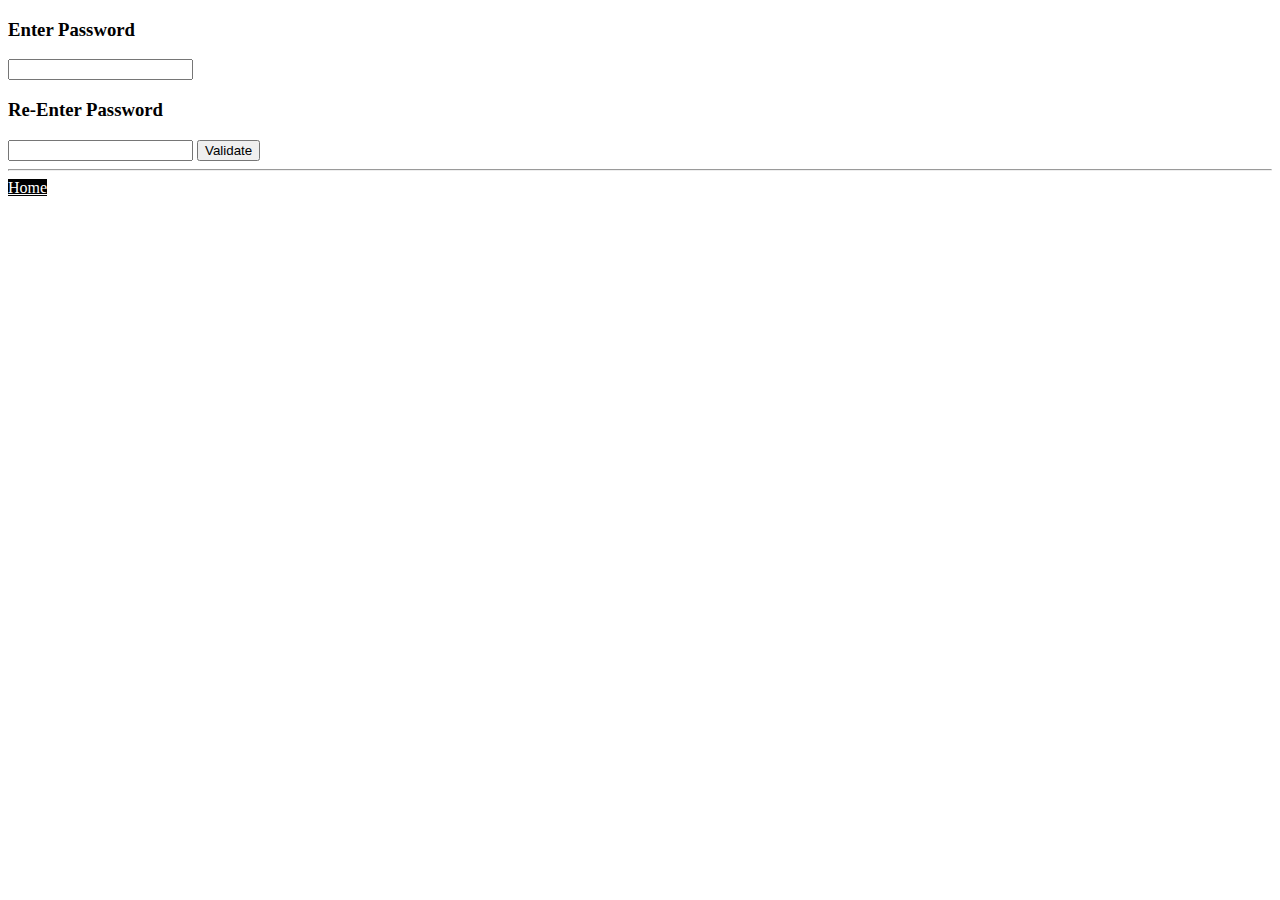
<file: exercise1/index.html>
<!DOCTYPE html>
<html>
    <head>
        <title>Password Checker</title>
    </head>
    <body>
        <h3>Enter Password</h3>
        <input type="text" id="pass" />

        <h3>Re-Enter Password</h3>
        <input type="text" id="repass" />

        <button id="validate">Validate</button>
        <div>
            <hr />
            <a style="color: white; background-color: black;" href="../index.html">Home</a>
        </div>
        <script>
            document.getElementById("validate").addEventListener("click", () => {
                let password = document.getElementById('pass')
                let repassword = document.getElementById('repass')

                password.value.length < 8 ?
                    alert("Password too short") :
                    password.value != repassword.value ? 
                        alert("Mismatching Passwords") :
                        alert("Matching Passwords")
            })
        </script>
    </body>
</html>
</file>
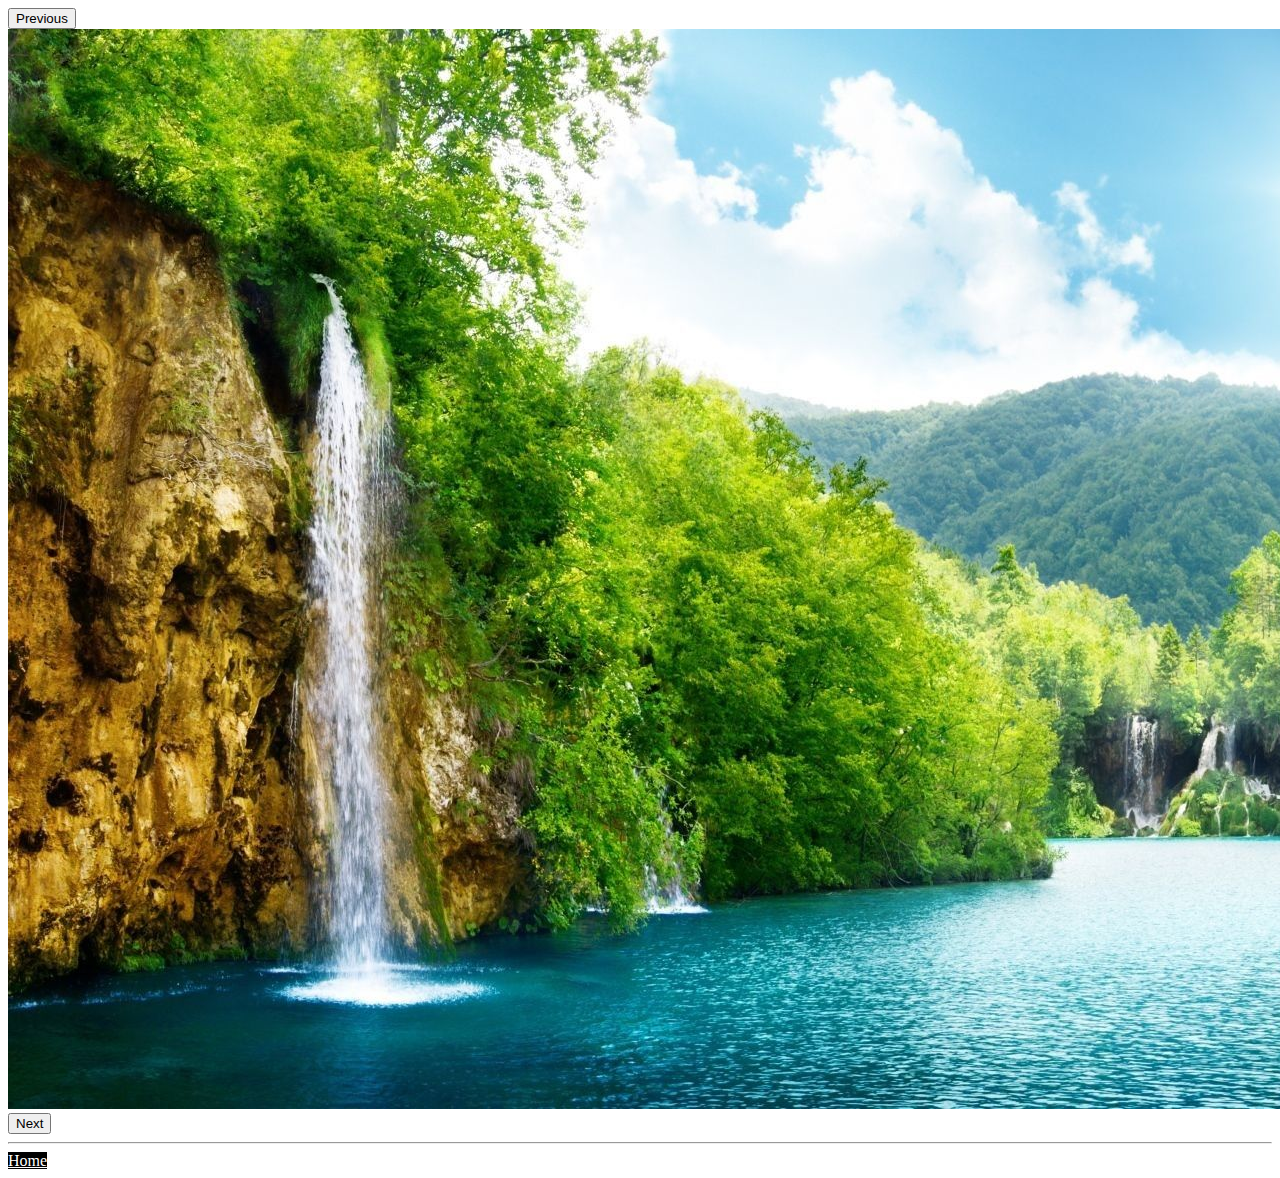
<file: exercise2/index.html>
<!DOCTYPE html>
<html>
    <head><title>Slide Show</title></head>
    <body>
        <div>
            <button onclick="previous()">Previous</button>
            <img id="picture" src="pictures/image0.jpg" width="1920px" height="1080px"/>
            <button onclick="next()">Next</button>
        </div>
        <div>
            <hr />
            <a style="color: white; background-color: black;" href="../index.html">Home</a>
        </div>
        <script src="script.js"></script>
    </body>
</html>
</file>
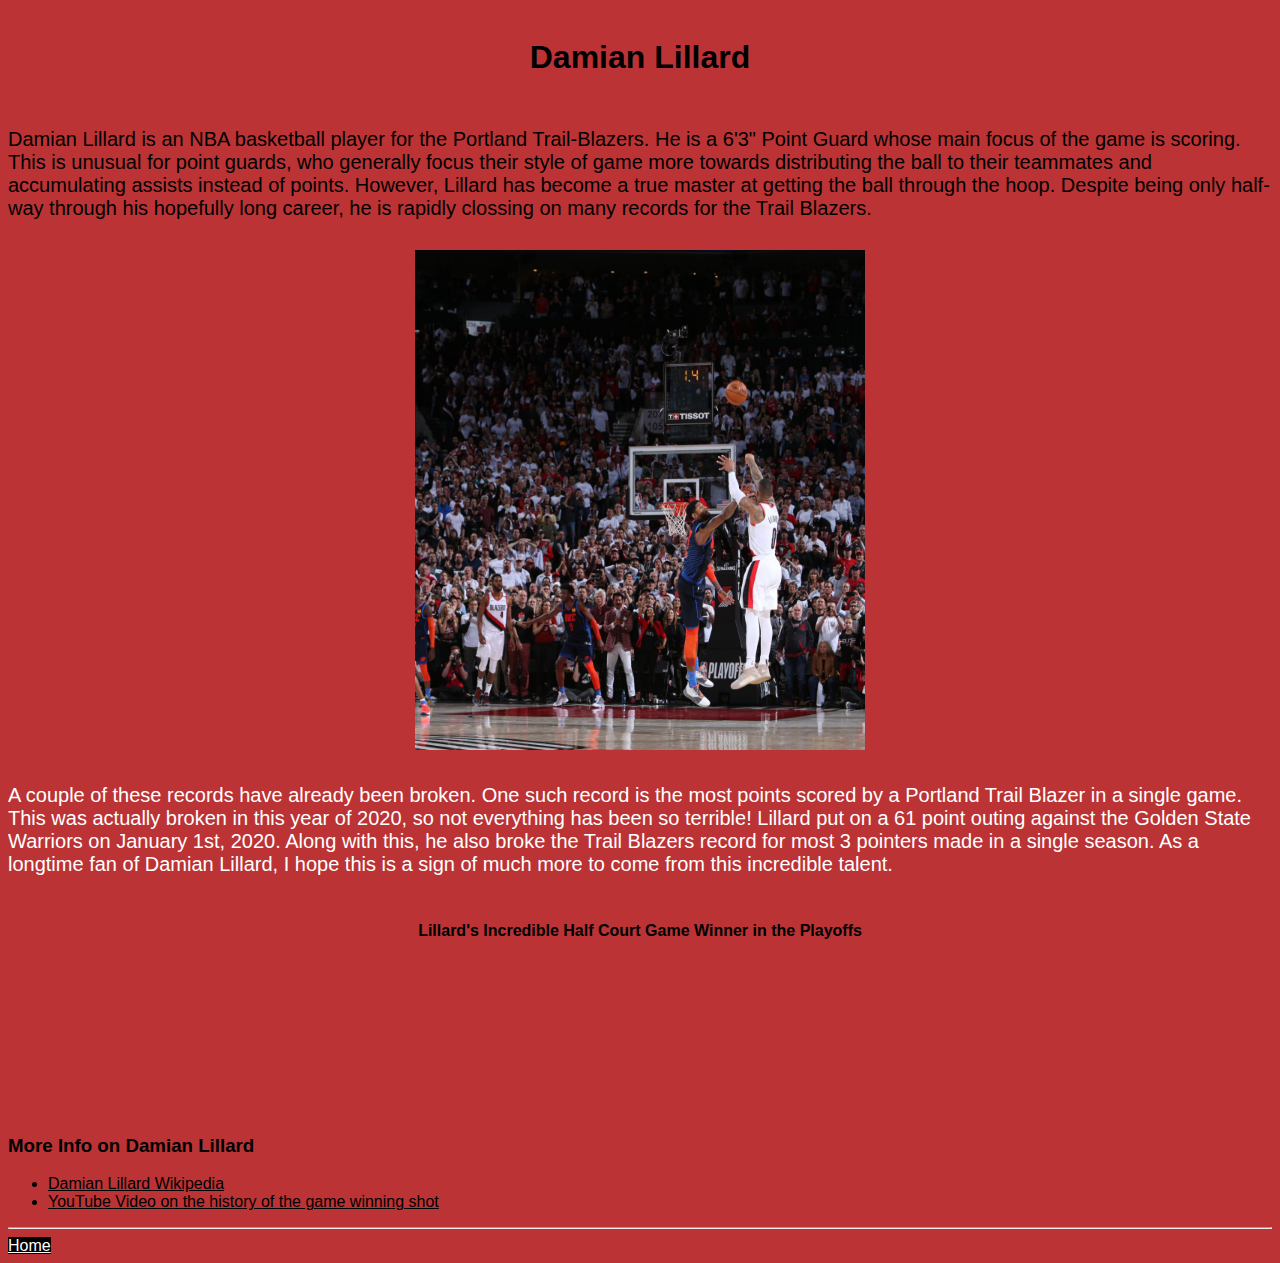
<file: exercise3/index.html>
<!DOCTYPE html>
<html>
    <head>
        <title>Damian Lillard</title>
        <link rel="stylesheet" type="text/css" href="style.css" />
    </head>
    <body>
        <div class="centered">
            <h1 id="title">Damian Lillard</h1>
        </div>
        <p>
            Damian Lillard is an NBA basketball player for the Portland Trail-Blazers.
            He is a 6'3" Point Guard whose main focus of the game is scoring.
            This is unusual for point guards, who generally focus their style of game more
            towards distributing the ball to their teammates and accumulating assists instead of points.
            However, Lillard has become a true master at getting the ball through the hoop. Despite being
            only half-way through his hopefully long career, he is rapidly clossing on many records for the Trail Blazers.
        </p>
        <div class="centered">
            <img id="picture" src="pictures/gamewinner.jpg" alt="Damian Lillard's Famous Half Court Game Winner" />
        </div>
        <p class = "white">
            A couple of these records have already been broken. One such record is the most points
            scored by a Portland Trail Blazer in a single game. This was actually broken in this year
            of 2020, so not everything has been so terrible! Lillard put on a 61 point outing against
            the Golden State Warriors on January 1st, 2020. Along with this, he also broke the Trail
            Blazers record for most 3 pointers made in a single season. As a longtime fan of Damian
            Lillard, I hope this is a sign of much more to come from this incredible talent.
        </p>
        <div class="centered">
                <h3 id="subtitle">Lillard's Incredible Half Court Game Winner in the Playoffs</h3>
        </div>

        <iframe id="movie" src="https://www.youtube.com/watch?v=a-M3x-eZpV8" frameborder="0" allow="accelerometer; autoplay; clipboard-write; encrypted-media; gyroscope; picture-in-picture" allowfullscreen>
        </iframe>
        <h3>More Info on Damian Lillard</h3>
        <ul>
            <li><a class="site" href="https://en.wikipedia.org/wiki/Damian_Lillard">Damian Lillard Wikipedia</a></li>
            <li><a class="site" href="https://www.youtube.com/watch?v=FcbSk241DEE">YouTube Video on the history of the game winning shot</a></li>
        </ul>
        <div>
            <hr />
            <a style="color: white; background-color: black;" href="../index.html">Home</a>
        </div>
    </body>
</html>
</file>
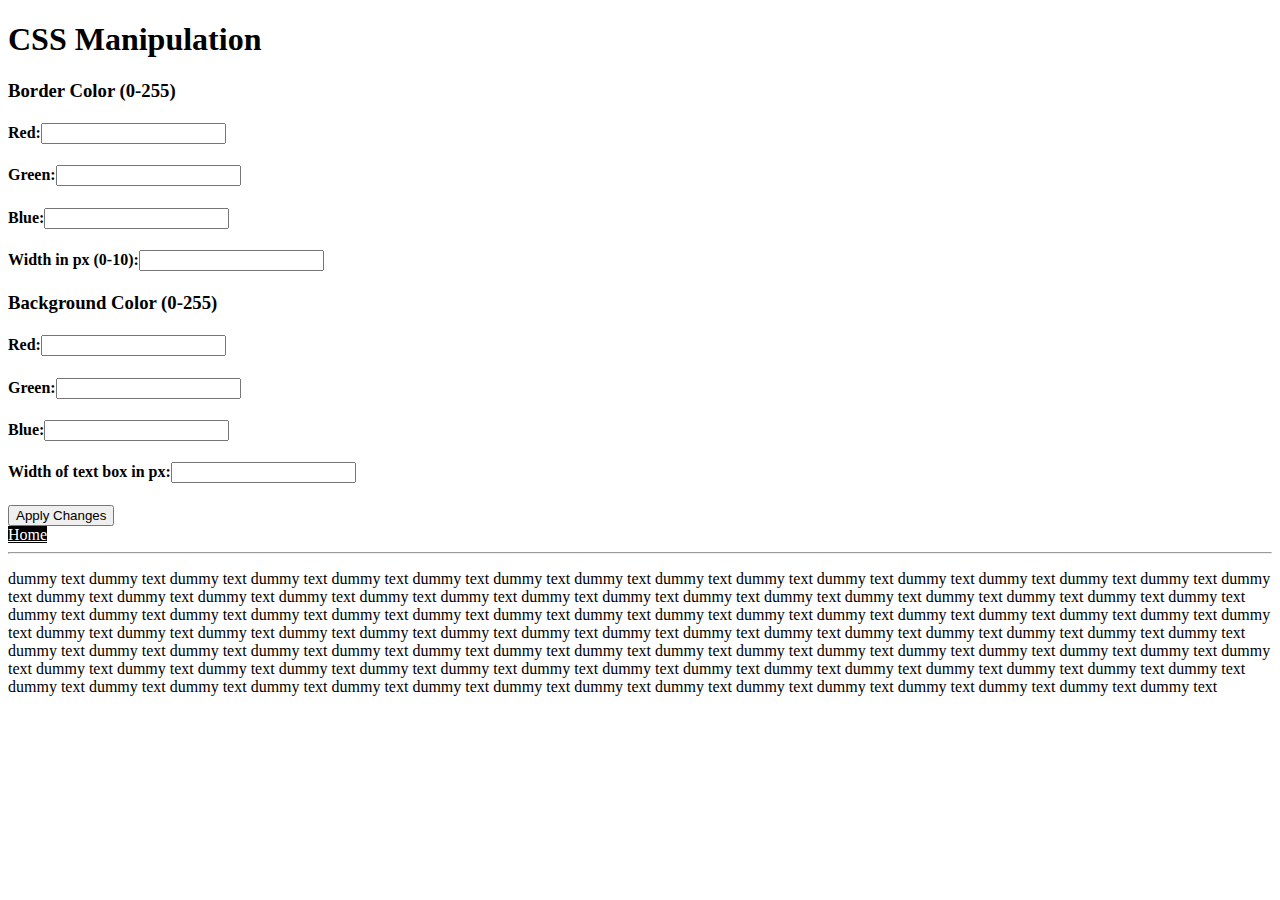
<file: exercise4/index.html>
<!DOCTYPE html>
<html>
    <head><title>CSS Manipulation</title></head>
    <body>
        <h1>CSS Manipulation</h1>
        <h3>Border Color (0-255)</h3>
        <div>
            <h4>Red:<input id="bordRed" /></h4>
            <h4>Green:<input id="bordGreen" /></h4>
            <h4>Blue:<input id="bordBlue" /></h4>
            <h4>Width in px (0-10):<input id="bordWidth" /></h4>
        </div>
        <h3>Background Color (0-255)</h3>
        <div>
            <h4>Red:<input id="backRed" /></h4>
            <h4>Green:<input id="backGreen" /></h4>
            <h4>Blue:<input id="backBlue" /></h4>
            <h4>Width of text box in px:<input id="backWidth" /></h4>
        </div>
        <button onclick="apply()">Apply Changes</button>
        <div>
            <a style="color: white; background-color: black;" href="../index.html">Home</a>
            <hr />
        </div>

        <p id="para">
            dummy text dummy text dummy text dummy text dummy text dummy text dummy text dummy text dummy text dummy text dummy text dummy text dummy text dummy text dummy text dummy text dummy text dummy text
            dummy text dummy text dummy text dummy text dummy text dummy text dummy text dummy text dummy text dummy text dummy text dummy text dummy text dummy text dummy text dummy text dummy text dummy text
            dummy text dummy text dummy text dummy text dummy text dummy text dummy text dummy text dummy text dummy text dummy text dummy text dummy text dummy text dummy text dummy text dummy text dummy text
            dummy text dummy text dummy text dummy text dummy text dummy text dummy text dummy text dummy text dummy text dummy text dummy text dummy text dummy text dummy text dummy text dummy text dummy text
            dummy text dummy text dummy text dummy text dummy text dummy text dummy text dummy text dummy text dummy text dummy text dummy text dummy text dummy text dummy text dummy text dummy text dummy text
            dummy text dummy text dummy text dummy text dummy text dummy text dummy text dummy text dummy text dummy text dummy text dummy text dummy text dummy text dummy text dummy text dummy text dummy text
        </p>
        <script src="script.js"></script>
    </body>
</html>
</file>
<file: exercise3/style.css>
.site:hover {
    font-weight: 900;
    font-size: 1.5rem;
}
#title {
    display: block;
    margin-left: auto;
    margin-right: auto;
    font-size: 2.0rem;
}
#subtitle {
    display: block;
    margin-left: auto;
    margin-right: auto;
    font-size: 1.0rem;
}
#picture {
    height: 500px;
    width: 450px;
}

#picture:hover {
    border-style: solid;
    border-color: black;
}

#movie {
    display: block;
    margin-left: auto;
    margin-right: auto;

}

.centered {
    text-align: center;
    margin: auto;
    width: 50%;
    padding: 10px;
}

body {
    background-image: url("pictures/background.jpg");
    background-size: auto;
    background-repeat: no-repeat;
    background-color: black;
}

p {
    font-size: 1.25rem;
}

p.white {
    color: white;
}

* {
    color: black;
    font-family: 'Trebuchet MS', 'Lucida Sans Unicode', 'Lucida Grande', 'Lucida Sans', Arial, sans-serif;
}
</file>
